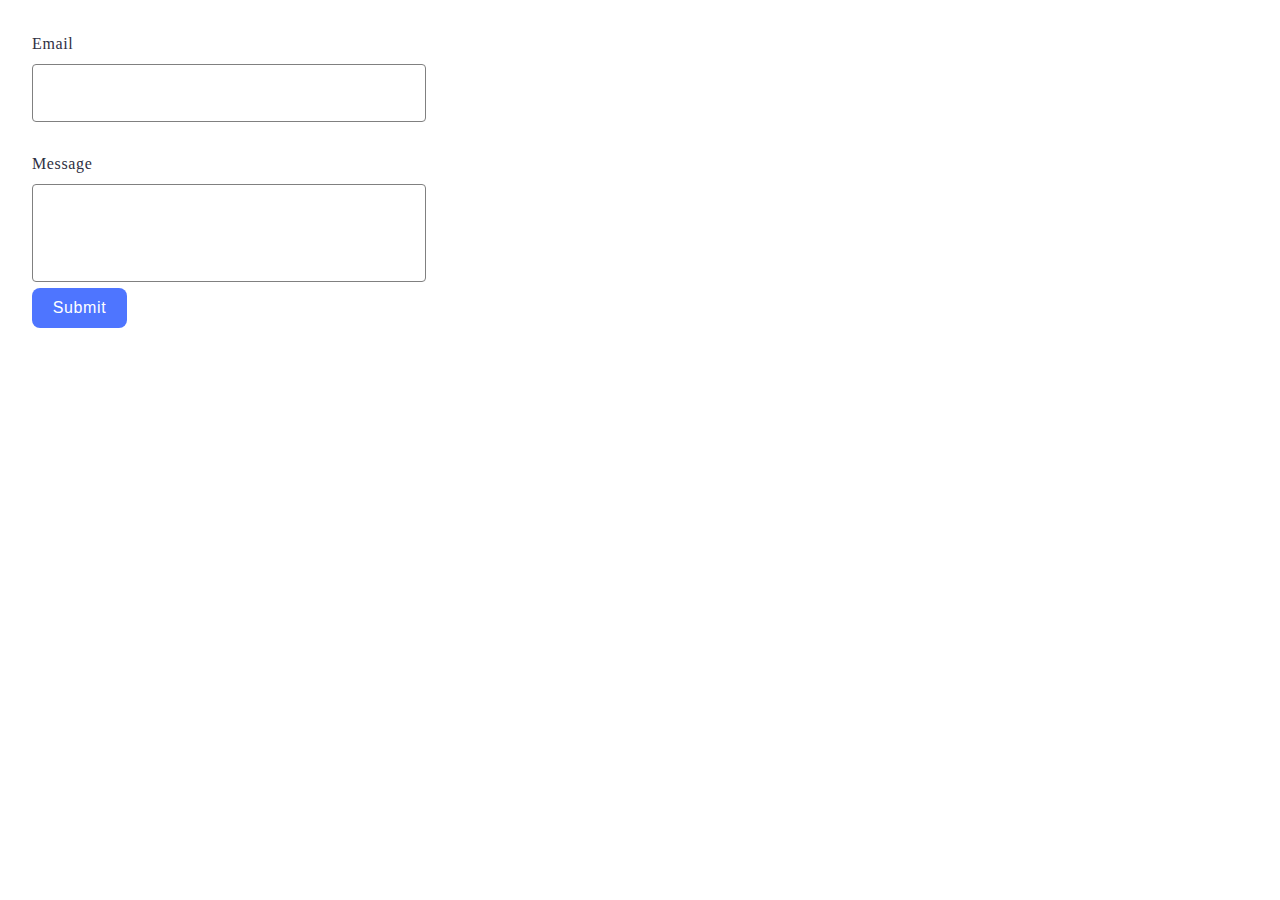
<file: src/2-form.html>
<!DOCTYPE html>
<html lang="en">
  <head>
    <meta charset="UTF-8" />
    <meta name="viewport" content="width=device-width, initial-scale=1.0" />
    <title>2-form</title>
    <link rel="stylesheet" href="./css/form-styles.css" />
  </head>
  <body>
    <main>
      <form class="feedback-form" autocomplete="off">
        <label>
          Email
          <input type="email" name="email" autofocus />
        </label>
        <label>
          Message
          <textarea name="message" rows="8"></textarea>
        </label>
        <button type="submit">Submit</button>
      </form>
    </main>
    <script src="./js/2-form.js" type="module"></script>
  </body>
</html>
</file>
<file: src/css/form-styles.css>
a {
  text-decoration: none;
  font-family: Inter, Avenir, Helvetica, Arial, sans-serif;
  font-size: 16px;
  line-height: 24px;
  font-weight: 400;
}

.feedback-form {
  display: flex;
  flex-direction: column;
  row-gap: 8px;
  align-items: start;
  justify-content: center;
  border-radius: 8px;
  padding: 24px;
  width: 408px;
  height: 296px;
  background: #fff;
}

label {
  width: 360px;
  min-height: 72px;
  font-weight: 400;
  font-size: 16px;
  line-height: 24px;
  line-height: 1.5;
  letter-spacing: 0.04em;
  color: #2e2f42;
}

input {
  border: 1px solid #808080;
  border-radius: 4px;
  width: 360px;
  height: 40px;
  padding-top: 8px;
  font-weight: 400;
  font-size: 16px;
  line-height: 24px;
  line-height: 1.5;
  letter-spacing: 0.04em;
  color: #2e2f42;
  padding: 8px 16px;
  margin-top: 8px;
}

input:hover {
  outline: auto;
}

input:focus {
  outline: transparent;
}

label {
  width: 360px;
  min-height: 112px;
  font-weight: 400;
  font-size: 16px;
  line-height: 24px;
  line-height: 1.5;
  letter-spacing: 0.04em;
  color: #2e2f42;
}

textarea {
  border: 1px solid #808080;
  border-radius: 4px;
  width: 360px;
  height: 80px;
  font-weight: 400;
  font-size: 16px;
  line-height: 24px;
  line-height: 1.5;
  letter-spacing: 0.04em;
  color: #2e2f42;
  padding: 8px 16px;
  margin-top: 8px;
  resize: none;
}

textarea:hover {
  outline: auto;
}

textarea:focus {
  outline: transparent;
}

button {
  display: flex;
  align-items: center;
  justify-content: center;
  border-radius: 8px;
  padding: 8px 16px;
  width: 95px;
  height: 40px;
  margin-top: 8px;
  font-weight: 500;
  font-size: 16px;
  line-height: 24px;
  line-height: 1.5;
  letter-spacing: 0.04em;
  color: #fff;
  background: #4e75ff;
  border: transparent;
  transition: color 250ms ease-in-out;
}

button:hover {
  background: #6c8cff;
  cursor: pointer;
}
</file>
